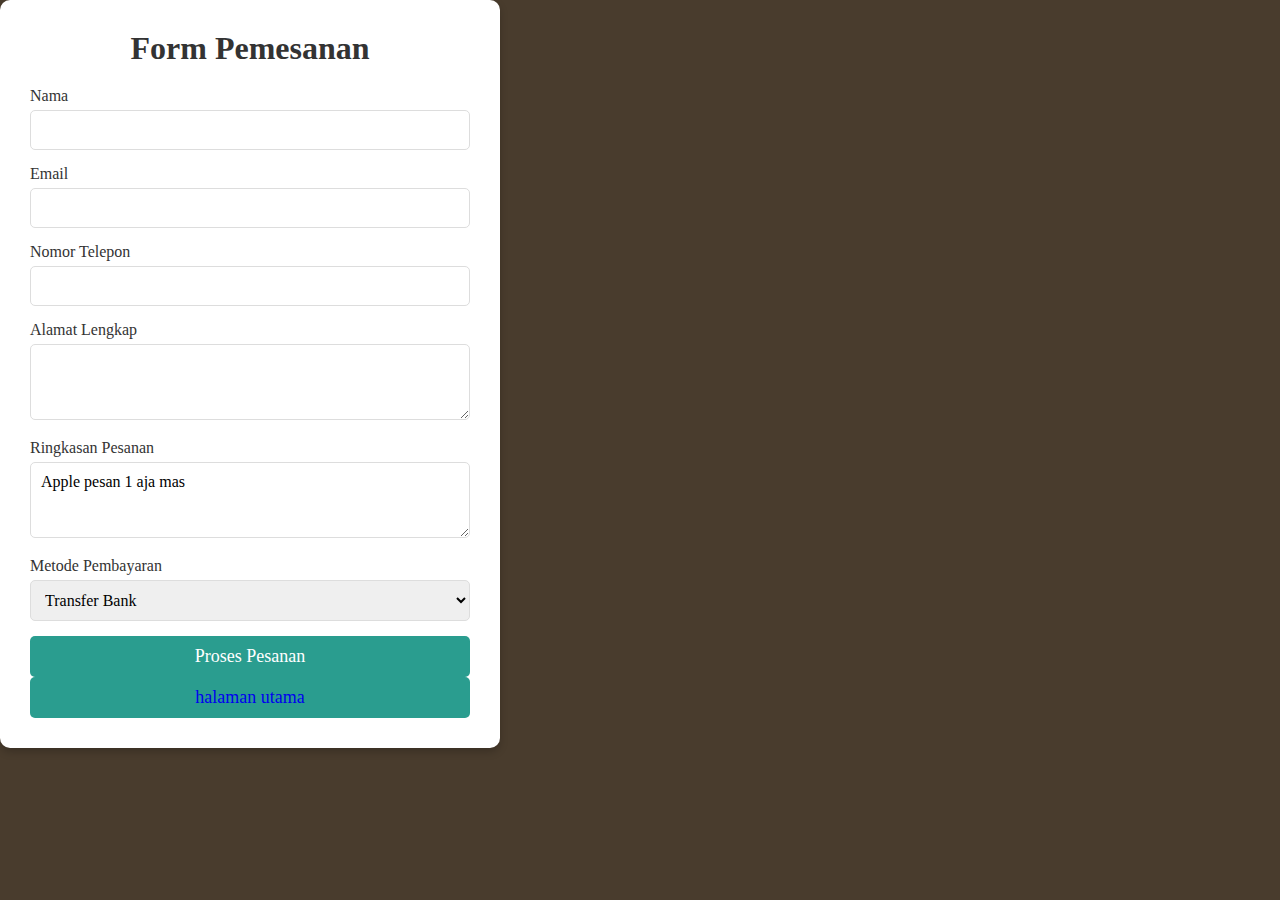
<file: pemesanan.html>
<!DOCTYPE html>
<html lang="id">
<head>
    <meta charset="UTF-8">
    <meta name="viewport" content="width=device-width, initial-scale=1.0">
    <title>Kalimantan Watch</title>
    <link rel="stylesheet" href="style.css">
</head>
<body>

<div class="order-form">
    <h1>Form Pemesanan</h1>
    <form id="orderForm" action="proses_pemesanan.html" method="POST">
        <!-- Data Pembeli -->
        <div class="form-group">
            <label for="name">Nama</label>
            <input type="text" id="name" name="name" required>
        </div>
        
        <div class="form-group">
            <label for="email">Email</label>
            <input type="email" id="email" name="email" required>
        </div>
        
        <div class="form-group">
            <label for="phone">Nomor Telepon</label>
            <input type="tel" id="phone" name="phone" required>
        </div>
        
        <div class="form-group">
            <label for="address">Alamat Lengkap</label>
            <textarea id="address" name="address" rows="3" required></textarea>
        </div>
        
        <!-- Ringkasan Pesanan -->
        <div class="form-group">
            <label for="order-summary">Ringkasan Pesanan</label>
            <textarea id="order-summary" name="order-summary" rows="3" required>Apple pesan 1 aja mas</textarea>
        </div>
        
        <!-- Pilihan Metode Pembayaran -->
        <div class="form-group">
            <label>Metode Pembayaran</label>
            <select id="payment-method" name="payment-method" required>
                <option value="transfer_bank">Transfer Bank</option>
                <option value="kartu_kredit">Kartu Kredit</option>
                <option value="cod">Cash on Delivery (COD)</option>
                <option value="ewallet">E-Wallet (OVO, GoPay, dll)</option>
            </select>
        </div>
        
        <!-- Tombol Proses Pemesanan -->
        <button type="submit">Proses Pesanan</button>
        <button type="submit"><a href="index.html">halaman utama</a></button>
    </form>
</div>

</body>
</html>
</file>
<file: style.css>
*{
	font-family: 'Poppins',sans-saref;
	margin: 0;
	padding: 0;
	box-sizing: border-box;
	scroll-padding-top: 3rem;
	scroll-behavior: smooth;
	list-style: none;
	text-decoration: none; 
}
/* variables */
:root{
	--main-color:  #b2854e;
	--second-coloe:  #492b05;
	--text-color:  #261b0d;
	--bg-color: #72695d;

	/* box Shadow */
	--box-shadow: 2px 2px 10px 4px rgb(14 55 54 /15%);
}
img{
	width: 100%;
}
body{
	background-color: #493c2d;
	 color: rgb(19, 15, 15);
}
header{
	position: fixed;
	width: 100%;
	top: 0;
	right: 0;
	z-index: 100;
	display: flex;
	justify-content: space-between;
	align-items: space;
	padding: 15px  10px;
	transition: 0s linear;
	background: #261b0d;
}
.navbar {
	display: flex;
}
.navbar a{
	padding: 80px 17px;
	color: var(--bg-color);
	font-size: 1rem;
	text-transform: uppercase;
	font-weight: 500; 
}
.navbar a:hover{
	background: var(--main-color);
	border-radius: 0.2rem;
	transition: 0.2 all linear;
}
.header-icon{
	font-size: 22px;
	cursor: pointer;
	z-index: 10000;
	display: flex;
	column-gap: 0.8rem;
}
.header-icon .bx{
	color: var(--bg-color);
}
.header-icon .bx:hover{
	color: var(--main-color);
}
#menu-icon{
	color: var(--main-color);
	font-size: 24px;
	z-index: 100001;
	cursor: pointer;
	display: none;
}
.home{
	width: 100%;
	min-height: 95vh;
	background-position: url(img/latar.png);
	background-repeat: repeat;
	background-size: cover;
	background-position: center;
	display: grid;
	grid-template-columns: repeat(auto-fit,minmax(17rem,auto));
	align-items: center;
	gap: 1.5rem;  
}
.home-text h1{
	font-size: 3.4rem;
	color: rgb(240, 235, 235);
	text-transform: uppercase;
	letter-spacing: 1px;
}
.home-text p{
	font-size: 0.938rem;
	color:#ddd;
	margin:0.5rem 0 1.4rem;
}
.btn{
	padding: 10px 40px;
	border-radius: 0.3rem;
	background-position: var(--main-color);
	color: var(--bg-color);
	font-weight: 500;
}
.btn:hover{
	background: #8a6f4d;
}
.about{
	display: grid;
	grid-template-columns: repeat(auto-fit, minmax(17rem, auto));
	gap:1.5rem;
}
.about-img img{
	border-radius: 0.5rem;
}
.about-text h2{
	font-size: 1.8rem;
	text-transform:uppercase;
	color: rgb(248, 241, 241);
}
.about-text p{
	font-size: 0.938rem;
	margin: 0.5rem 0 1.1rem;
	color: #ddd;
}
.heading{
	text-align: center;
}
.heading h2{
	font-size: 1.8rem;
	text-transform: uppercase;
}
.products-container {
   display: grid;
   grid-template-columns: repeat(auto-fit, minmax(280px, auto));
   gap: 1.5rem;
   margin-top: 2rem;
   color: #ddd;
}
.products-container .box{
	position: relative;
	padding: 10px;
	display: flex;
	flex-direction: column;
	justify-content: center;
	border-radius: 0.4rem;
	box-shadow: var(--box-shadow);
	color: #f1f1f1;
}
.products-container img{
	width: 90%;
	height: 150px;
	object-fit: contain;
	object-position: center;
	padding: 16px;
	background: #f1f1f1;
	border-radius: 0.4rem; 
}
.products-container .box h3{
	font-size: 1rem;
	font-weight: 600;
	text-transform: uppercase;
	margin:0.5rem 0 0.5rem;
	color: #ddd;
}
.products-container .box .content{
	display: flex;
	align-items: center;
	justify-content: space-around;
}
.products-container .box .content span{
	padding: 0 1rem;
	background: var(--main-color);
	border-radius: 4px;
	font-weight: 500;
	color: #ddd;
}
.products-container .box .content a{
	padding: 0 1rem;
	color: #ddd;
	border: 2px solid var(--main-color);
	border-radius: 4px;
	font-weight: 500;
	text-transform: uppercase;
}
.products-container .box .content a:hover{
	background: #000;
	color: #ddd;
	transition: 0.2s all linear;
}
.customers-container{
    display: grid;
    grid-template-columns: repeat(auto-fit, minmax(280px, auto));
    gap: 1.5rem;
    margin-top: 2rem;
}
.customers-container .box{
	padding: 20px;
	box-shadow: #ddd;
	border-radius: 0.5rem;
	text-align: center;
}
.stars .bx{
	color: var(--main-color);
}
.customers-container .box p{
	font-size: 0.938rem;
	color: #ddd;
}
.customers-container .box h2{
	font-size: 1.2rem;
	font-weight: 600;
	margin: 0.5rem 0 0.5rem;
	color: #ddd;
}
.customers-container .box img{
	width: 70px;
	height: 70px;
	border-radius: 50%;
	object-fit: cover;
}
.customers-container .box:hover{
	background:#9c723e;
	transition: 0.2s all linear;
}
.footer {
	display: grid;
	grid-template-columns: repeat(auto-fit, minmax(240px, auto));
	gap: 1.5rem;
}
.footer-box h2{
	font-size: 1.7rem;
	font-weight: 600;
	margin-bottom: 10px;
	color: #ddd;
}
.footer-box p{
	font-size: 0.938rem;
	margin-bottom: 10px;
	color: #ddd;
}
.social {
	display: flex;
	align-items: center;
	column-gap: 0.5rem;
	color: #ddd;
}
.social a .bx{
	font-size: 24px;
	color: var(--text-color);
	padding: 10px;
	background: var(--second-color);
	border-radius: 0.2rem;
}
.social a .bx:hover{
	background: var(--main-color);
	color: var(--bg-color);
}
.footer-box h3{
	font-weight: 600;
	margin-bottom: 10px;
	color: #ddd;
}
.footer-box li a{
	color: var(--text-color);
}
.footer-box li a:hover{
	color: var(--main-color);
}
.contact {
	display: flex;
	flex-direction: column;
	row-gap: 0.5rem; 
}
.contact span{
	display: flex;
	align-items: center;
}
.contact i{
	font-size: 20px;
	margin-right: 1rem;
}
.product-detail {
    display: flex;
    width: 80%;
    max-width: 1000px;
    background-color: #fff;
    padding: 20px;
    border-radius: 10px;
    box-shadow: 0 4px 8px rgba(0, 0, 0, 0.1);
}
.product-images {
    flex: 1;
    margin-right: 20px;
}
.product-images #main-image {
    width: 100%;
    border-radius: 10px;
    margin-bottom: 10px;
}
.product-info {
    flex: 1.5;
}
.product-info h1 {
    font-size: 24px;
    margin: 0 0 10px;
}
.price {
    font-size: 20px;
    color: #e63946;
    font-weight: bold;
    margin: 10px 0;
}
.description {
    font-size: 16px;
    color: #333;
    margin: 10px 0 20px;
}
.specifications {
    font-size: 14px;
    margin-bottom: 20px;
}
.specifications h3 {
    margin-bottom: 10px;
}
.specifications ul {
    list-style: none;
    padding: 0;
}
.specifications ul li {
    padding: 5px 0;
    border-bottom: 1px solid #ddd;
}
.order-form {
    background-color: #fff;
    padding: 30px;
    border-radius: 10px;
    box-shadow: 0 4px 8px rgba(0, 0, 0, 0.2);
    width: 100%;
    max-width: 500px;
}

.order-form h1 {
    text-align: center;
    margin-bottom: 20px;
    color: #333;
}

.form-group {
    margin-bottom: 15px;
}

.form-group label {
    display: block;
    font-size: 16px;
    margin-bottom: 5px;
    color: #333;
}

.form-group input,
.form-group textarea,
.form-group select {
    width: 100%;
    padding: 10px;
    font-size: 16px;
    border: 1px solid #ddd;
    border-radius: 5px;
    box-sizing: border-box;
}

.form-group textarea {
    resize: vertical;
}

button[type="submit"] {
    width: 100%;
    padding: 10px;
    font-size: 18px;
    color: #fff;
    background-color: #2a9d8f;
    border: none;
    border-radius: 5px;
    cursor: pointer;
    transition: background-color 0.3s;
}

button[type="submit"]:hover {
    background-color: #21867a;
}
@media (max-width: 1058px){
	header{
		padding: 16px 60px;
	}
	section{
		padding: 50px 60px;
	}
	.home-test h1{
		font-size: 2.4rem;
	}

}
@media (max-width: 768px){
	header{
		padding: 12px 4%;
	}
	#menu-icon{
		display: initial;
	}
	.navbar{
		position: absolute;
		top: -570px;
		left: 0;
		right: 0;
		display: flex;
		flex-direction: column;
		background: var(--second-color);
		row-gap:1.4rem;
		padding: 20px;
		transition: 0;
		text-align: center;
	}
	.navbar a {
		color: var(--text-color);
	}
	.navbar a:hover{
		color: var(--bg-color);
	}
	.navbar.active{
		top: 100%
	}
}
</file>
